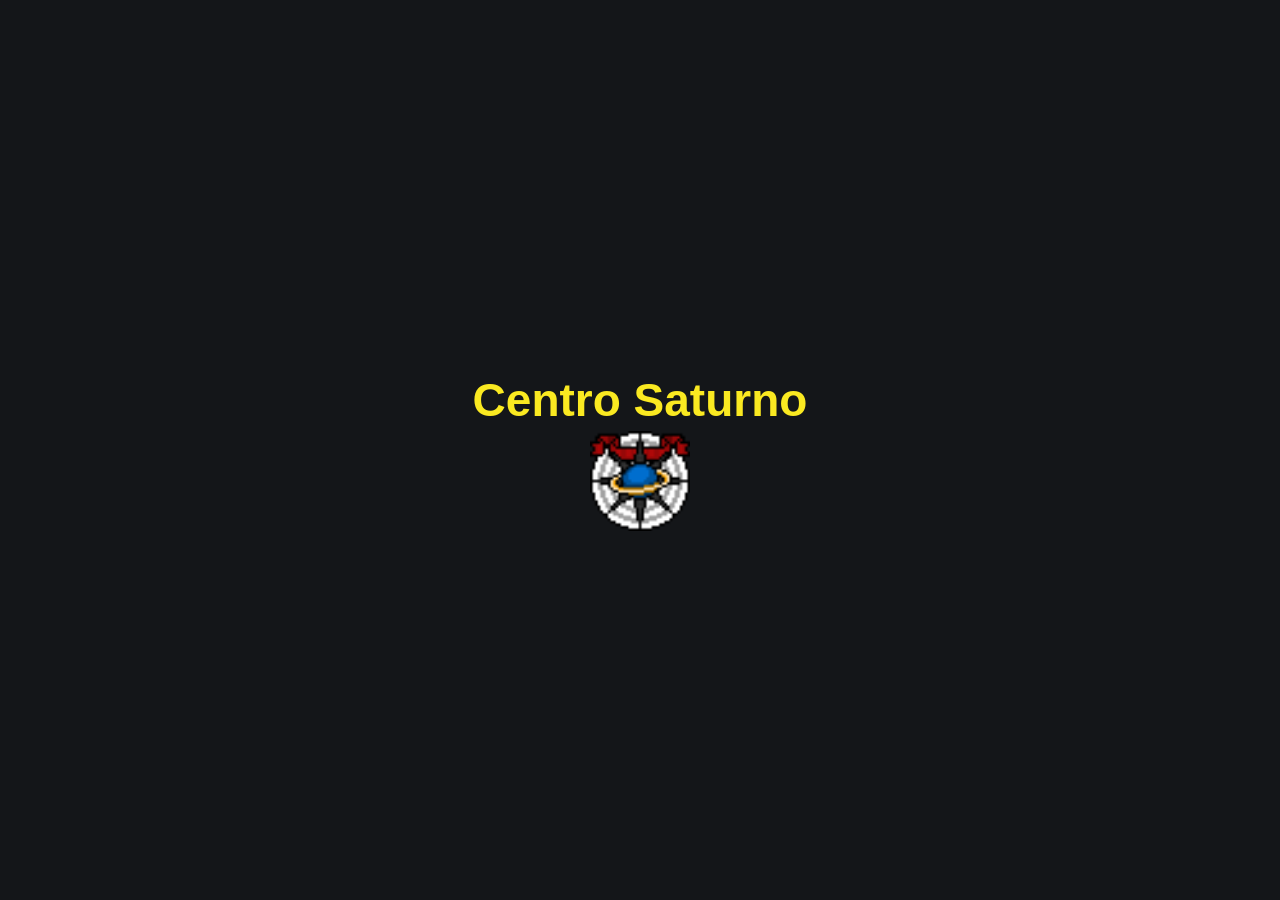
<file: index.html>
<!DOCTYPE html>
<html lang="es">
<head>
  <meta http-equiv="Content-Type" content="text/html; charset=windows-1252">
  <meta charset="utf8mb4">
  <meta name="viewport" content="width=device-width, initial-scale=1">
  <meta name="theme-color" content="#000000">
  <meta name="description" content="Agencia Shein. La mejor opcion">
  <title>Centro Saturno</title>

  <link rel="icon" href="Logo_saturno.gif">
  <link rel="preconnect" href="https://fonts.gstatic.com/" crossorigin="">
  <link rel="stylesheet" crossorigin="" href="index-CfybQhfR.css">

  <style type="text/css">
    .rfm-marquee-container {
      overflow-x: hidden;
      display: flex;
      flex-direction: row;
      position: relative;
      width: var(--width);
      transform: var(--transform);
    }
    .rfm-marquee-container:hover div {
      animation-play-state: var(--pause-on-hover);
    }
    .rfm-marquee-container:active div {
      animation-play-state: var(--pause-on-click);
    }
    .rfm-overlay {
      position: absolute;
      width: 100%;
      height: 100%;
    }
    .rfm-overlay::before,
    .rfm-overlay::after {
      background: linear-gradient(to right, var(--gradient-color), rgba(255, 255, 255, 0));
      content: "";
      height: 100%;
      position: absolute;
      width: var(--gradient-width);
      z-index: 2;
      pointer-events: none;
      touch-action: none;
    }
    .rfm-overlay::after {
      right: 0;
      top: 0;
      transform: rotateZ(180deg);
    }
    .rfm-overlay::before {
      left: 0;
      top: 0;
    }
    .rfm-marquee {
      flex: 0 0 auto;
      min-width: var(--min-width);
      z-index: 1;
      display: flex;
      flex-direction: row;
      align-items: center;
      animation: scroll var(--duration) linear var(--delay) var(--iteration-count);
      animation-play-state: var(--play);
      animation-delay: var(--delay);
      animation-direction: var(--direction);
    }
    @keyframes scroll {
      0% {
        transform: translateX(0%);
      }
      100% {
        transform: translateX(-100%);
      }
    }
    .rfm-initial-child-container {
      flex: 0 0 auto;
      display: flex;
      min-width: auto;
      flex-direction: row;
      align-items: center;
    }
    .rfm-child {
      transform: var(--transform);
    }
  </style>

</head>

<body>
  <div id="root">
    <div class="vh-100 justify-content-center d-flex align-items-center text-center bg-negro">
      <div class="row">
        <div class="col">
          <h1 class="t-p fade in">Centro Saturno</h1>
          <img class="fade in" src="Logo_saturno.gif" alt="" width="30%">
        </div>
      </div>
    </div>
  </div>

  <!-- Redirección después de 3 segundos -->
  <script>
    setTimeout(function () {
      window.location.href = "Inicio.html";
    }, 3000); // 3 segundos
  </script>

</body>
</html>
</file>
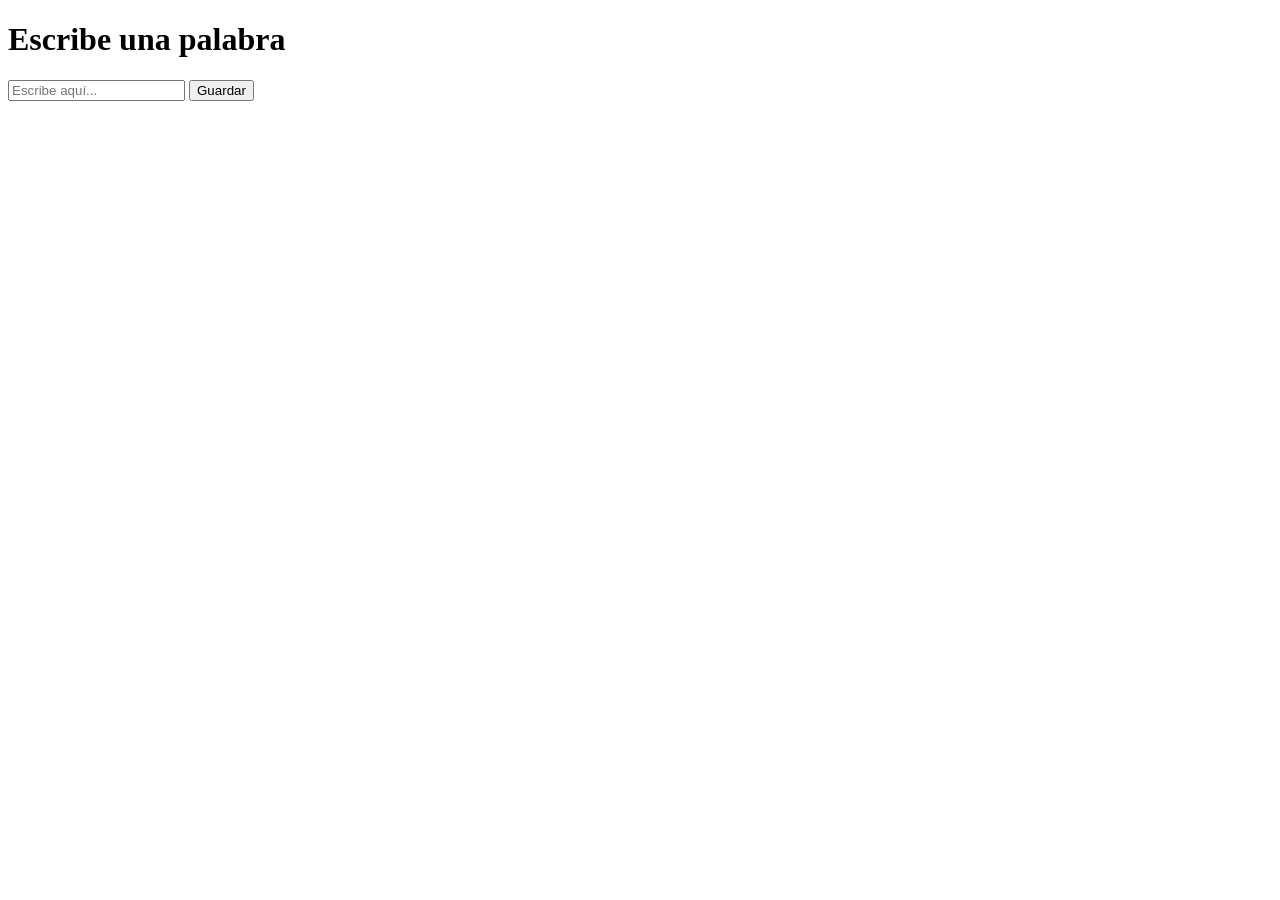
<file: inicio.html>
<!DOCTYPE html>
<html lang="es">
<head>
  <meta charset="UTF-8" />
  <title>Inicio</title>
</head>
<body>
  <h1>Escribe una palabra</h1>
  <input type="text" id="palabra" placeholder="Escribe aquí..." />
  <button onclick="guardarPalabra()">Guardar</button>
  <script>
    function guardarPalabra() {
      const palabra = document.getElementById('palabra').value;
      localStorage.setItem('palabraCompartida', palabra);
      alert('Palabra guardada');
    }
  </script>
</body>
</html>
</file>
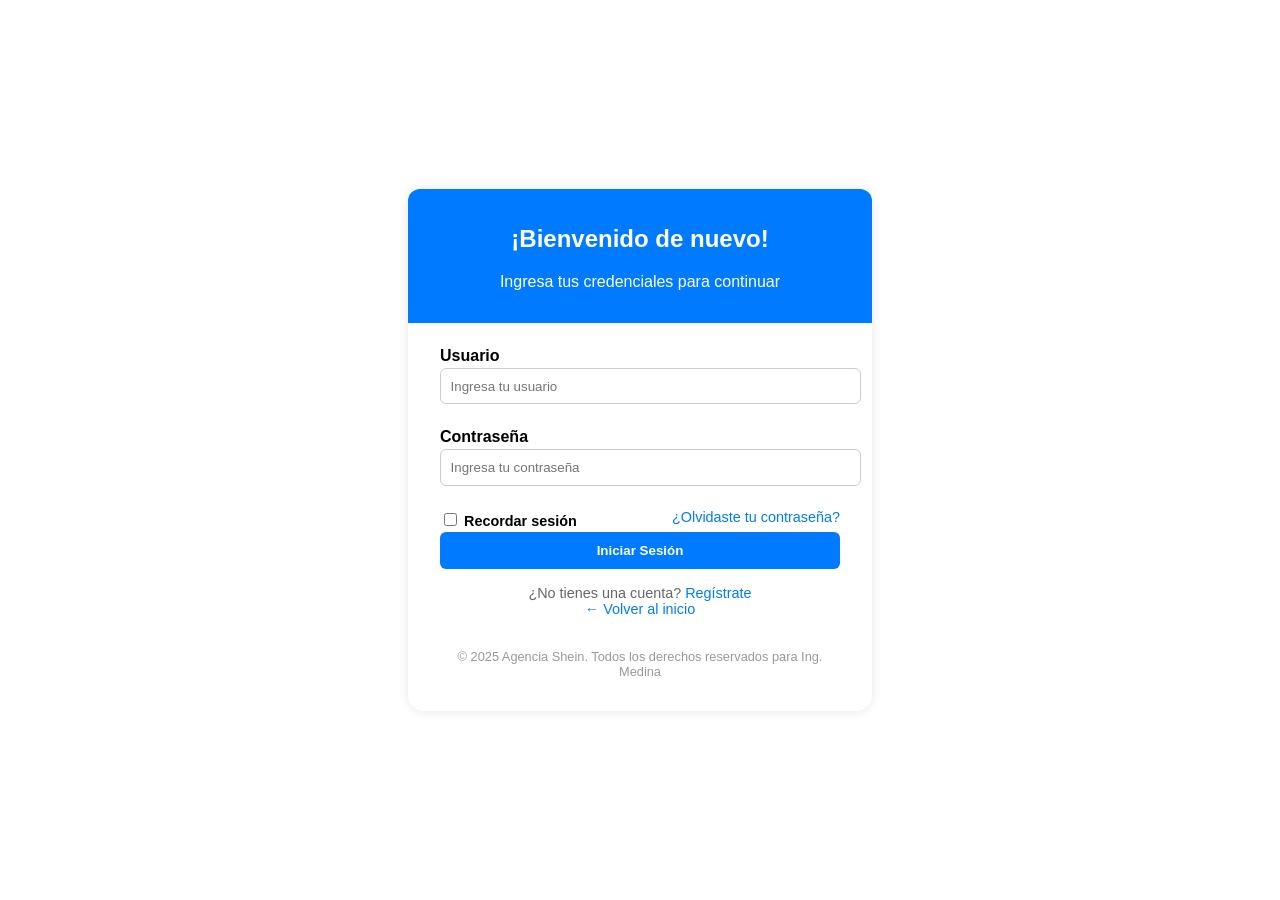
<file: login.html>
<!DOCTYPE html>
<html lang="es">
<head>
  <meta charset="UTF-8">
  <meta name="viewport" content="width=device-width, initial-scale=1.0">
  <title>Login</title>
  <style>
    html.movil body {
      max-width: 375px;
      margin: auto;
      background-color: #f0f2f5;
    }

    html.ordenador body {
      max-width: 100%;
      background-color: #f5f6fa;
    }

    body {
      font-family: Arial, sans-serif;
      display: flex;
      justify-content: center;
      align-items: center;
      height: 100vh;
      margin: 0;
    }

    .login-container {
      background-color: white;
      border-radius: 16px;
      box-shadow: 0 0 12px rgba(0,0,0,0.1);
      width: 100%;
      max-width: 400px;
      padding: 2rem;
    }

    .login-header {
      background-color: #007bff;
      color: white;
      padding: 1rem;
      border-radius: 12px 12px 0 0;
      text-align: center;
      margin: -2rem -2rem 1.5rem -2rem;
    }

    label {
      display: block;
      margin: 0.5rem 0 0.2rem;
      font-weight: bold;
    }

    input[type="text"],
    input[type="password"] {
      width: 100%;
      padding: 0.6rem;
      border: 1px solid #ccc;
      border-radius: 6px;
      margin-bottom: 1rem;
    }

    .actions {
      display: flex;
      justify-content: space-between;
      align-items: center;
      font-size: 0.9rem;
    }

    .actions a {
      color: #007bff;
      text-decoration: none;
    }

    .btn {
      width: 100%;
      padding: 0.7rem;
      background-color: #007bff;
      border: none;
      color: white;
      font-weight: bold;
      border-radius: 6px;
      cursor: pointer;
    }

    .footer {
      text-align: center;
      font-size: 0.9rem;
      margin-top: 1rem;
      color: #666;
    }

    .footer a {
      color: #007bff;
      text-decoration: none;
    }

    .copyright {
      text-align: center;
      margin-top: 2rem;
      font-size: 0.8rem;
      color: #999;
    }
  </style>
  <script>
    // Aplica clase al <html> según la selección almacenada
    const modo = localStorage.getItem('modoVista');
    if (modo === 'movil' || modo === 'ordenador') {
      document.documentElement.classList.add(modo);
    }
  </script>
</head>
<body>
  <div class="login-container">
    <div class="login-header">
      <h2>¡Bienvenido de nuevo!</h2>
      <p>Ingresa tus credenciales para continuar</p>
    </div>

    <form>
      <label for="usuario">Usuario</label>
      <input type="text" id="usuario" placeholder="Ingresa tu usuario">

      <label for="password">Contraseña</label>
      <input type="password" id="password" placeholder="Ingresa tu contraseña">

      <div class="actions">
        <label><input type="checkbox"> Recordar sesión</label>
        <a href="#">¿Olvidaste tu contraseña?</a>
      </div>

      <button class="btn" type="submit">Iniciar Sesión</button>
    </form>

    <div class="footer">
      ¿No tienes una cuenta? <a href="#">Regístrate</a><br>
      <a href="Inicio.html">← Volver al inicio</a>
    </div>

    <div class="copyright">
      © 2025 Agencia Shein. Todos los derechos reservados para Ing. Medina
    </div>
  </div>
</body>
</html>
</file>
